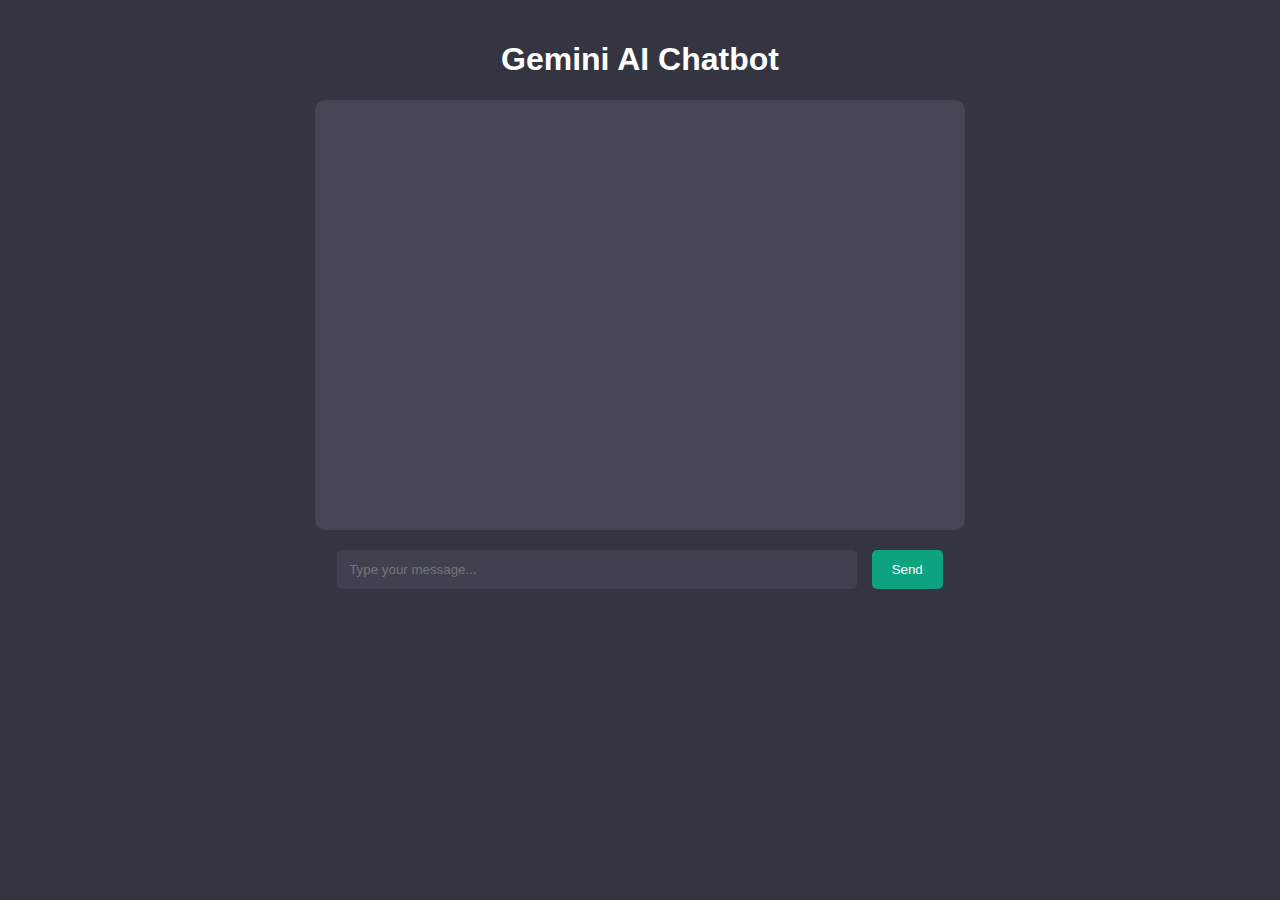
<file: bot.html>
<!DOCTYPE html>
<html lang="en">
<head>
    <meta charset="UTF-8">
    <meta name="viewport" content="width=device-width, initial-scale=1.0">
    <title>Gemini AI Chatbot</title>
    <style>
        body {
            font-family: Arial, sans-serif;
            background-color: #343541;
            color: #ffffff;
            text-align: center;
            margin: 0;
            padding: 20px;
        }

        #chatbox {
            width: 50%;
            margin: 20px auto;
            padding: 15px;
            background-color: #444654;
            border-radius: 10px;
            height: 400px;
            overflow-y: auto;
            display: flex;
            flex-direction: column;
        }

        .message {
            padding: 10px;
            border-radius: 10px;
            margin: 5px 0;
            max-width: 80%;
            word-wrap: break-word;
            display: inline-block;
        }

        .user {
            background-color: #0da37f;
            align-self: flex-end;
            text-align: right;
        }

        .bot {
            background-color: #565869;
            align-self: flex-start;
            text-align: left;
        }

        input {
            width: 40%;
            padding: 12px;
            border: none;
            border-radius: 5px;
            margin-right: 10px;
            background-color: #40414F;
            color: white;
            outline: none;
        }

        button {
            padding: 12px 20px;
            border: none;
            border-radius: 5px;
            background-color: #0da37f;
            color: white;
            cursor: pointer;
            transition: 0.3s;
        }

        button:hover {
            background-color: #08966b;
        }
        pre {
    background-color: #2d2d2d;
    color: #ffffff;
    padding: 10px;
    border-radius: 5px;
    overflow-x: auto;
    font-size: 14px;
}

code {
    font-family: "Courier New", monospace;
    white-space: pre-wrap;
}

    </style>
</head>
<body>
    <h1>Gemini AI Chatbot</h1>
    <div id="chatbox"></div>
    <input type="text" id="userInput" placeholder="Type your message...">
    <button onclick="sendMessage()">Send</button>

    <script>
        document.getElementById("userInput").addEventListener("keypress", function(event) {
            if (event.key === "Enter") {
                sendMessage();
            }
        });

        async function sendMessage() {
            const userInput = document.getElementById("userInput");
            const chatbox = document.getElementById("chatbox");

            if (!userInput.value.trim()) return;

            // Display user message
            const userMessage = document.createElement("p");
            userMessage.classList.add("message", "user");
            userMessage.innerHTML = `<strong>You:</strong> ${userInput.value}`;
            chatbox.appendChild(userMessage);

            try {
                const response = await fetch("http://localhost:3000/generate", {
                    method: "POST",
                    headers: { "Content-Type": "application/json" },
                    body: JSON.stringify({ prompt: userInput.value })
                });

                const data = await response.json();

                // Display bot response
                const botMessage = document.createElement("p");
                botMessage.classList.add("message", "bot");
                botMessage.innerHTML = `<strong>Bot:</strong> ${data.response}`;
                chatbox.appendChild(botMessage);
            } catch (error) {
                const errorMessage = document.createElement("p");
                errorMessage.classList.add("message", "bot");
                errorMessage.innerHTML = `<strong>Error:</strong> Unable to fetch response.`;
                chatbox.appendChild(errorMessage);
                console.error(error);
            }

            // Clear input and scroll chatbox
            userInput.value = "";
            chatbox.scrollTop = chatbox.scrollHeight;
        }
    </script>
</body>
</html>
</file>
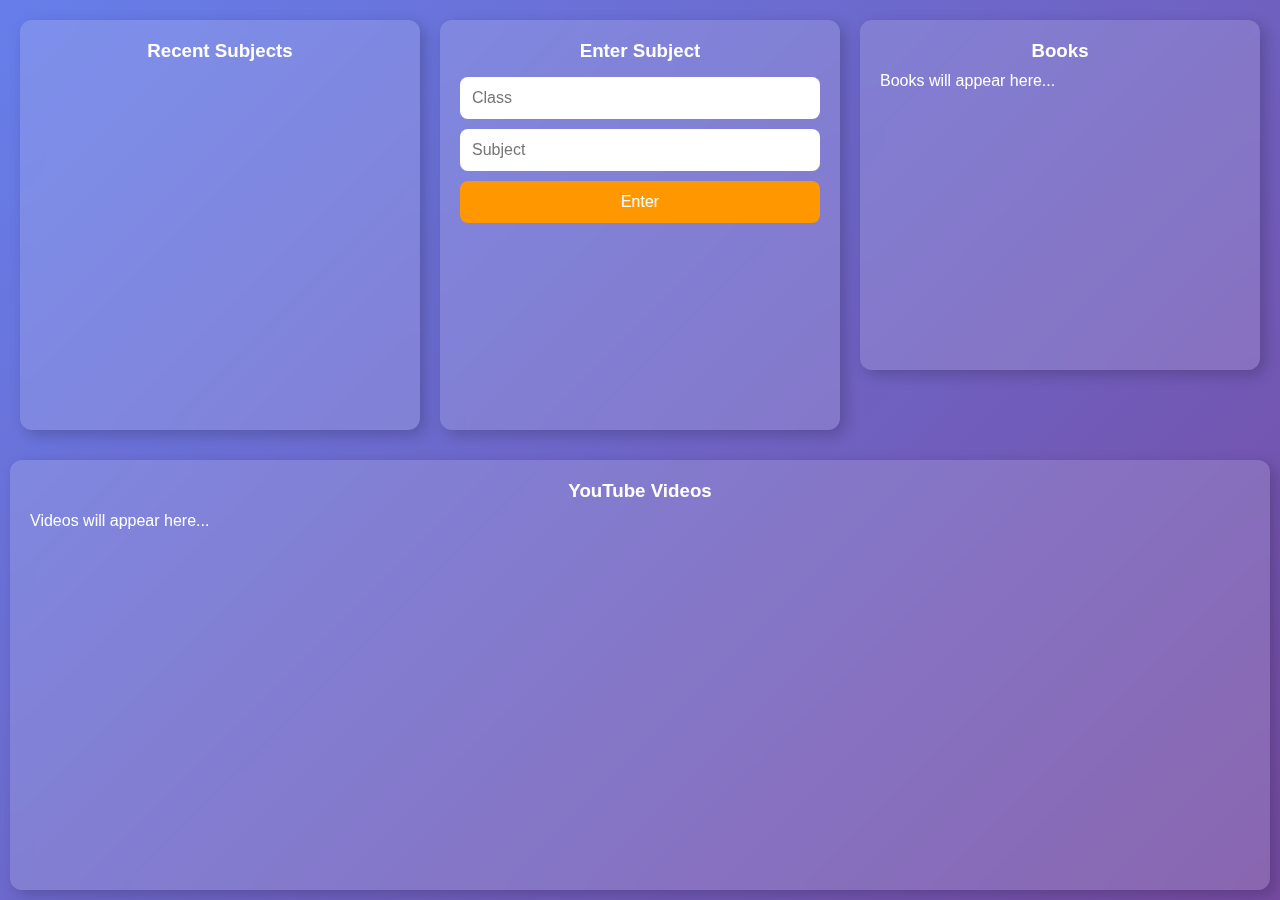
<file: material.html>
<!DOCTYPE html>
<html lang="en">
<head>
    <meta charset="UTF-8">
    <meta name="viewport" content="width=device-width, initial-scale=1.0">
    <title>Study Hub</title>
    <style>
        * {
    margin: 0;
    padding: 0;
    box-sizing: border-box;
    font-family: 'Poppins', sans-serif;
}
body {
    display: flex;
    flex-direction: column;
    height: 100vh;
    background: linear-gradient(135deg, #667eea, #764ba2);
    color: white;
}
.container {
    display: flex;
    height: 50%;
    width: 100%;
    padding: 10px;
}
.box {
    flex: 1;
    margin: 10px;
    padding: 20px;
    border-radius: 12px;
    background: rgba(255, 255, 255, 0.15);
    backdrop-filter: blur(10px);
    box-shadow: 5px 5px 15px rgba(0, 0, 0, 0.2);
    overflow: auto;
    min-height: 350px;
}
h3 {
    text-align: center;
    margin-bottom: 10px;
}
.input-container input, button {
    width: 100%;
    padding: 12px;
    margin: 5px 0;
    border-radius: 8px;
    border: none;
    font-size: 16px;
}
button {
    background: #ff9800;
    color: white;
    cursor: pointer;
}
button:hover {
    background: #e68900;
}
#videos, #booksSection {
    height: 50%;
}
.video, .book {
    padding: 10px;
    background: rgba(255, 255, 255, 0.2);
    border-radius: 8px;
    margin: 5px 0;
}
.video a, .book {
    color: white;
    text-decoration: none;
    font-weight: bold;
}
.video a:hover {
    text-decoration: underline;
}
/* Recent Subjects Styling */
#pendingList li {
    display: flex;
    justify-content: space-between;
    align-items: center;
    background: rgba(255, 255, 255, 0.2);
    padding: 10px;
    border-radius: 8px;
    margin: 5px 0;
}
#pendingList li button {
    background: transparent;
    border: none;
    color: rgb(244, 7, 35);
    font-size: 18px;
    cursor: pointer;
    
}

    </style>
</head>
<body>

    <div class="container">
        <div class="box" id="pendingWorks">
            <h3>Recent Subjects</h3>
            <ul id="pendingList"></ul>
        </div>

        <div class="box" id="formSection">
            <h3>Enter Subject</h3>
            <div class="input-container">
                <input type="text" id="classInput" placeholder="Class">
                <input type="text" id="subjectInput" placeholder="Subject">
                <button onclick="addSubject()">Enter</button>
            </div>
        </div>

        <div class="box" id="booksSection">
            <h3>Books</h3>
            <div id="booksList">Books will appear here...</div>
        </div>
    </div>

    <div class="box" id="videos">
        <h3>YouTube Videos</h3>
        <div id="videoList">Videos will appear here...</div>
    </div>

    <script>
        const API_BASE = "http://localhost:3000";

        async function addSubject() {
            const subject = document.getElementById("subjectInput").value;
            if (!subject) return alert("Enter a subject!");

            await fetch(API_BASE + "/add", {
                method: "POST",
                headers: { "Content-Type": "application/json" },
                body: JSON.stringify({ subject })
            });

            loadPendingWorks();
            fetchVideos(subject);
            fetchBooks(subject);
            document.getElementById("subjectInput").value = "";
        }

        async function loadPendingWorks() {
            const res = await fetch(API_BASE + "/pending");
            const pendingWorks = await res.json();
            document.getElementById("pendingList").innerHTML = pendingWorks.map(
                (work, index) => `<li>${work} <button onclick="deleteWork(${index})">❌</button></li>`
            ).join("");
        }

        async function deleteWork(index) {
            await fetch(API_BASE + `/delete/${index}`, { method: "DELETE" });
            loadPendingWorks();
        }

        async function fetchVideos(query) {
            const res = await fetch(API_BASE + `/youtube?query=${query}`);
            const videos = await res.json();
            document.getElementById("videoList").innerHTML = videos.map(
                video => `<div class="video">
                    <a href="https://www.youtube.com/watch?v=${video.id}" target="_blank">${video.title}</a>
                </div>`
            ).join("");
        }

        async function fetchBooks(query) {
            const res = await fetch(API_BASE + `/books?query=${query}`);
            const books = await res.json();
            document.getElementById("booksList").innerHTML = books.map(
                book => `<div class="book">${book.title} - <small>${book.author}</small></div>`
            ).join("");
        }



        loadPendingWorks();
    </script>

</body>
</html>
</file>
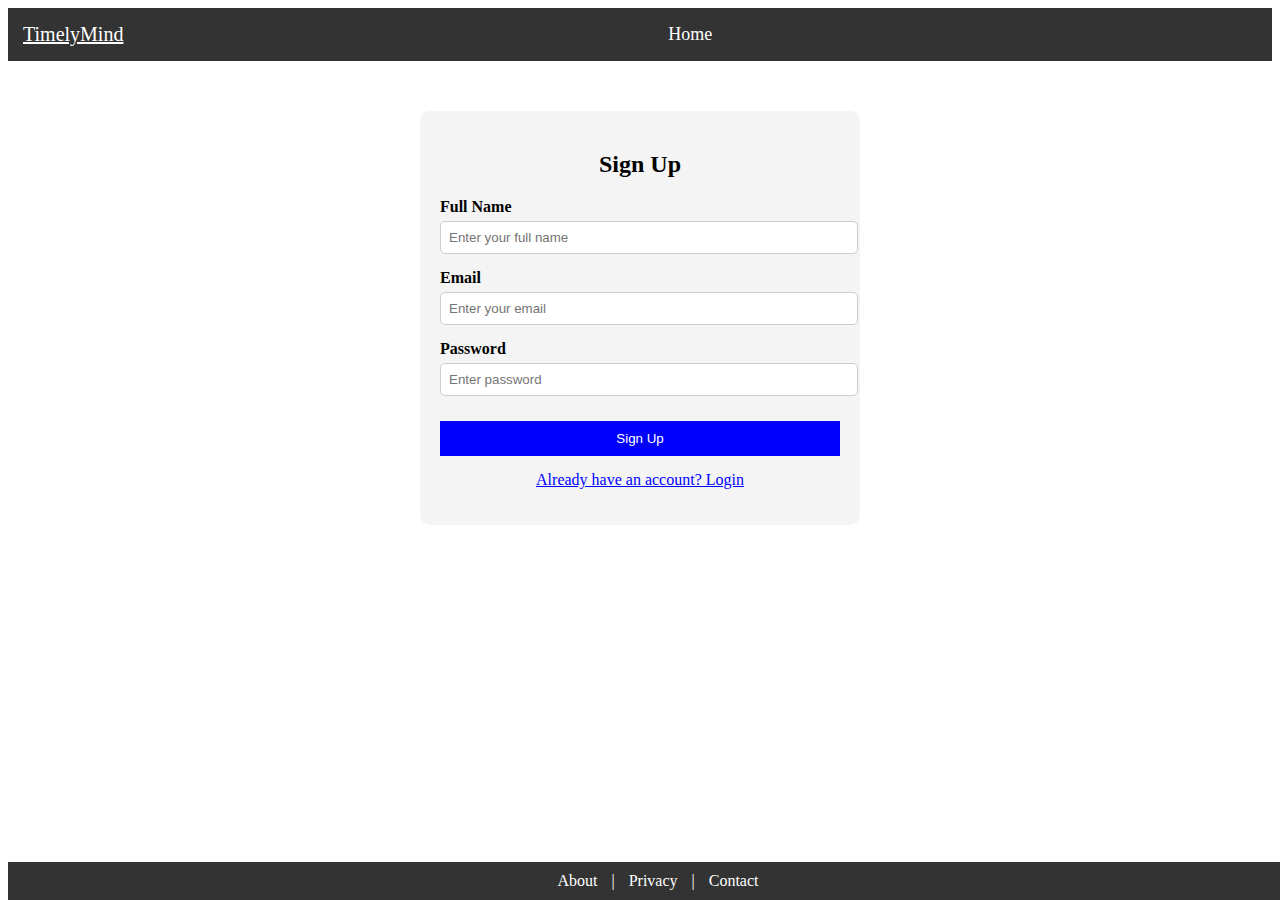
<file: sign.html>
<!DOCTYPE html>
<html lang="en">
<head>
    <meta charset="UTF-8">
    <meta name="viewport" content="width=device-width, initial-scale=1.0">
    <title>TimelyMind - Sign Up & Login</title>
    <style>
        /* Navbar Styles */
        nav { background: #333; padding: 15px; display: flex; justify-content: space-between; align-items: center; }
        nav ul { list-style: none; margin: 0 auto; padding: 0; display: flex; justify-content: center; flex-grow: 1; }
        nav ul li { margin: 0 20px; }
        nav ul li a { color: white; text-decoration: none; font-size: 18px; }
        nav div { flex-shrink: 0; }

        /* Form Container */
        .container { max-width: 400px; margin: 50px auto; padding: 20px; background: #f4f4f4; border-radius: 10px; text-align: center; }
        h2 { margin-bottom: 20px; }
        .form-group { margin-bottom: 15px; text-align: left; }
        label { font-weight: bold; }
        input { width: 100%; padding: 8px; margin-top: 5px; border: 1px solid #ccc; border-radius: 5px; }
        button { width: 100%; padding: 10px; background: blue; color: white; border: none; cursor: pointer; margin-top: 10px; }
        button:hover { background: darkblue; }
        .toggle { margin-top: 15px; cursor: pointer; color: blue; text-decoration: underline; }
        .error { color: red; font-size: 14px; margin-top: 5px; }
        .success { color: green; font-size: 14px; margin-top: 5px; }

        /* Footer */
        footer { background: #333; color: white; text-align: center; padding: 10px; position: absolute; bottom: 0; width: 100%; }
        footer a { color: white; text-decoration: none; margin: 10px; }
    </style>
</head>
<body>

    <!-- Navbar -->
    <nav>
        <div><a href="#" style="color: white; font-size: 20px;">TimelyMind</a></div>
        <ul>
            <li><a href="index.html">Home</a></li>
        </ul>
    </nav>

    <!-- Form Container -->
    <div class="container">
        <h2 id="formTitle">Sign Up</h2>
        <form id="authForm">
            <div class="form-group">
                <label id="nameLabel" for="name">Full Name</label>
                <input type="text" id="name" placeholder="Enter your full name">
            </div>
            <div class="form-group">
                <label for="email">Email</label>
                <input type="email" id="email" placeholder="Enter your email">
            </div>
            <div class="form-group">
                <label for="password">Password</label>
                <input type="password" id="password" placeholder="Enter password">
            </div>
            <button type="button" onclick="handleAuth()">Sign Up</button>
            <p class="error" id="errorMsg"></p>
            <p class="success" id="successMsg"></p>
        </form>
        <p class="toggle" onclick="toggleForm()">Already have an account? Login</p>
    </div>

    <!-- Footer -->
    <footer>
        <a href="#">About</a> | 
        <a href="#">Privacy</a> | 
        <a href="#">Contact</a>
    </footer>

    <script>
        let isSignUp = true; // Toggle between Sign Up & Login

        function toggleForm() {
            isSignUp = !isSignUp;
            document.getElementById("formTitle").innerText = isSignUp ? "Sign Up" : "Login";
            document.getElementById("nameLabel").style.display = isSignUp ? "block" : "none";
            document.getElementById("name").style.display = isSignUp ? "block" : "none";
            document.querySelector("button").innerText = isSignUp ? "Sign Up" : "Login";
            document.querySelector(".toggle").innerText = isSignUp ? "Already have an account? Login" : "Don't have an account? Sign Up";
            document.getElementById("errorMsg").innerText = "";
            document.getElementById("successMsg").innerText = "";
        }

        function handleAuth() {
            let email = document.getElementById("email").value.trim();
            let password = document.getElementById("password").value.trim();
            let name = document.getElementById("name").value.trim();
            let errorMsg = document.getElementById("errorMsg");
            let successMsg = document.getElementById("successMsg");

            errorMsg.innerText = "";
            successMsg.innerText = "";

            if (isSignUp) {
                // Sign Up Validation
                if (!name || !email || !password) {
                    errorMsg.innerText = "All fields are required!";
                    return;
                }
                if (localStorage.getItem(email)) {
                    errorMsg.innerText = "Email already registered. Please login!";
                    return;
                }
                localStorage.setItem(email, JSON.stringify({ name, password }));
                successMsg.innerText = "Sign Up Successful! You can now login.";
                setTimeout(toggleForm, 1000); // Auto switch to Login
            } else {
                // Login Validation
                let userData = JSON.parse(localStorage.getItem(email));
                if (!userData || userData.password !== password) {
                    errorMsg.innerText = "Invalid email or password!";
                    return;
                }
                successMsg.innerText = "Login Successful! Redirecting...";
                setTimeout(() => {
                    window.location.href = "dashboard.html"; // Redirect after login
                }, 1000);
            }
        }
    </script>

</body>
</html>
</file>
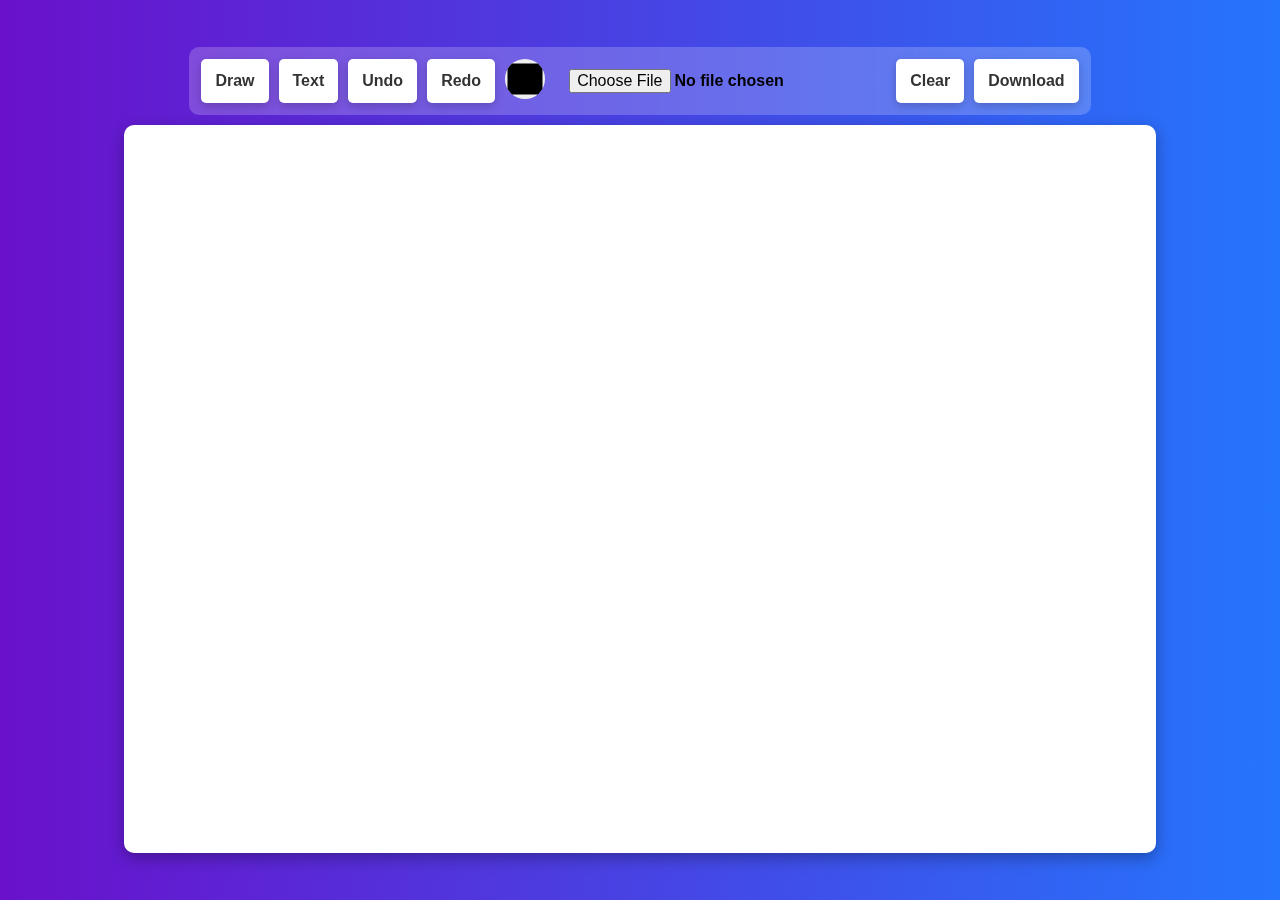
<file: smart.html>
<!DOCTYPE html>
<html lang="en">
<head>
    <meta charset="UTF-8">
    <meta name="viewport" content="width=device-width, initial-scale=1.0">
    <title>Smart Interactive Whiteboard</title>
    <style>
        body {
            display: flex;
            flex-direction: column;
            align-items: center;
            justify-content: center;
            height: 100vh;
            margin: 0;
            background: linear-gradient(to right, #6a11cb, #2575fc);
            font-family: Arial, sans-serif;
        }

        #toolbar {
            display: flex;
            gap: 10px;
            background: rgba(255, 255, 255, 0.2);
            padding: 12px;
            border-radius: 10px;
            backdrop-filter: blur(10px);
            margin-bottom: 10px;
        }

        button, input[type="color"], input[type="file"] {
            padding: 10px 14px;
            font-size: 16px;
            font-weight: bold;
            border: none;
            border-radius: 5px;
            cursor: pointer;
            transition: all 0.3s;
        }

        button {
            background: #ffffff;
            color: #333;
            box-shadow: 0px 3px 10px rgba(0, 0, 0, 0.2);
        }

        button:hover {
            background: #2575fc;
            color: white;
        }

        input[type="color"] {
            width: 40px;
            height: 40px;
            border-radius: 50%;
            padding: 0;
        }

        canvas {
            border: 4px solid white;
            border-radius: 10px;
            background-color: white;
            cursor: crosshair;
            box-shadow: 0px 5px 15px rgba(0, 0, 0, 0.3);
            width: 80%;
            height: 80%;
        }

        .text-input {
            position: absolute;
            border: none;
            background: rgba(255, 255, 255, 0.9);
            font-size: 20px;
            font-weight: bold;
            font-family: Arial, sans-serif;
            padding: 5px;
            color: black;
            outline: none;
            box-shadow: 0px 3px 10px rgba(0, 0, 0, 0.2);
            border-radius: 5px;
        }
    </style>
</head>
<body>

    <div id="toolbar">
        <button id="drawMode">Draw</button>
        <button id="textMode">Text</button>
        <button id="undo">Undo</button>
        <button id="redo">Redo</button>
        <input type="color" id="colorPicker">
        <input type="file" id="uploadImage" accept="image/*">
        <button id="clear">Clear</button>
        <button id="download">Download</button>
    </div>
    
    <canvas id="board"></canvas>

    <script>
        const canvas = document.getElementById("board");
        const ctx = canvas.getContext("2d");

        canvas.width = window.innerWidth * 0.8;
        canvas.height = window.innerHeight * 0.8;

        let drawing = false;
        let textMode = false;
        let history = [];
        let redoStack = [];
        let color = "#000000";

        function saveState() {
            redoStack = [];
            history.push(canvas.toDataURL());
        }

        document.getElementById("drawMode").addEventListener("click", () => {
            textMode = false;
        });

        document.getElementById("textMode").addEventListener("click", () => {
            textMode = true;
        });

        document.getElementById("colorPicker").addEventListener("input", (e) => {
            color = e.target.value;
        });

        document.getElementById("clear").addEventListener("click", () => {
            ctx.clearRect(0, 0, canvas.width, canvas.height);
            saveState();
        });

        document.getElementById("undo").addEventListener("click", () => {
            if (history.length > 1) {
                redoStack.push(history.pop());
                let img = new Image();
                img.src = history[history.length - 1];
                img.onload = () => {
                    ctx.clearRect(0, 0, canvas.width, canvas.height);
                    ctx.drawImage(img, 0, 0);
                };
            }
        });

        document.getElementById("redo").addEventListener("click", () => {
            if (redoStack.length > 0) {
                let img = new Image();
                img.src = redoStack.pop();
                img.onload = () => {
                    ctx.clearRect(0, 0, canvas.width, canvas.height);
                    ctx.drawImage(img, 0, 0);
                    saveState();
                };
            }
        });

        canvas.addEventListener("mousedown", (e) => {
            if (textMode) return;
            drawing = true;
            ctx.beginPath();
            ctx.moveTo(e.offsetX, e.offsetY);
        });

        canvas.addEventListener("mousemove", (e) => {
            if (!drawing || textMode) return;
            ctx.strokeStyle = color;
            ctx.lineWidth = 3;
            ctx.lineTo(e.offsetX, e.offsetY);
            ctx.stroke();
        });

        canvas.addEventListener("mouseup", () => {
            if (!textMode) {
                drawing = false;
                saveState();
            }
        });

        canvas.addEventListener("click", (e) => {
            if (!textMode) return;
            createTextInput(e.offsetX, e.offsetY);
        });

        function createTextInput(x, y) {
            const input = document.createElement("input");
            input.type = "text";
            input.className = "text-input";
            input.style.left = `${canvas.offsetLeft + x}px`;
            input.style.top = `${canvas.offsetTop + y}px`;
            input.style.color = color;

            document.body.appendChild(input);
            input.focus();

            input.addEventListener("blur", () => {
                if (input.value.trim() !== "") {
                    ctx.fillStyle = color;
                    ctx.font = "20px Arial";
                    ctx.fillText(input.value, x, y);
                    saveState();
                }
                document.body.removeChild(input);
            });
        }

        document.getElementById("uploadImage").addEventListener("change", (e) => {
            const file = e.target.files[0];
            if (file) {
                const reader = new FileReader();
                reader.onload = function(event) {
                    const img = new Image();
                    img.onload = function() {
                        ctx.clearRect(0, 0, canvas.width, canvas.height);
                        ctx.drawImage(img, 0, 0, canvas.width, canvas.height);
                        saveState();
                    };
                    img.src = event.target.result;
                };
                reader.readAsDataURL(file);
            }
        });

        document.getElementById("download").addEventListener("click", () => {
            const link = document.createElement("a");
            link.download = "whiteboard.png";
            link.href = canvas.toDataURL();
            link.click();
        });

        saveState();
    </script>

</body>
</html>
</file>
